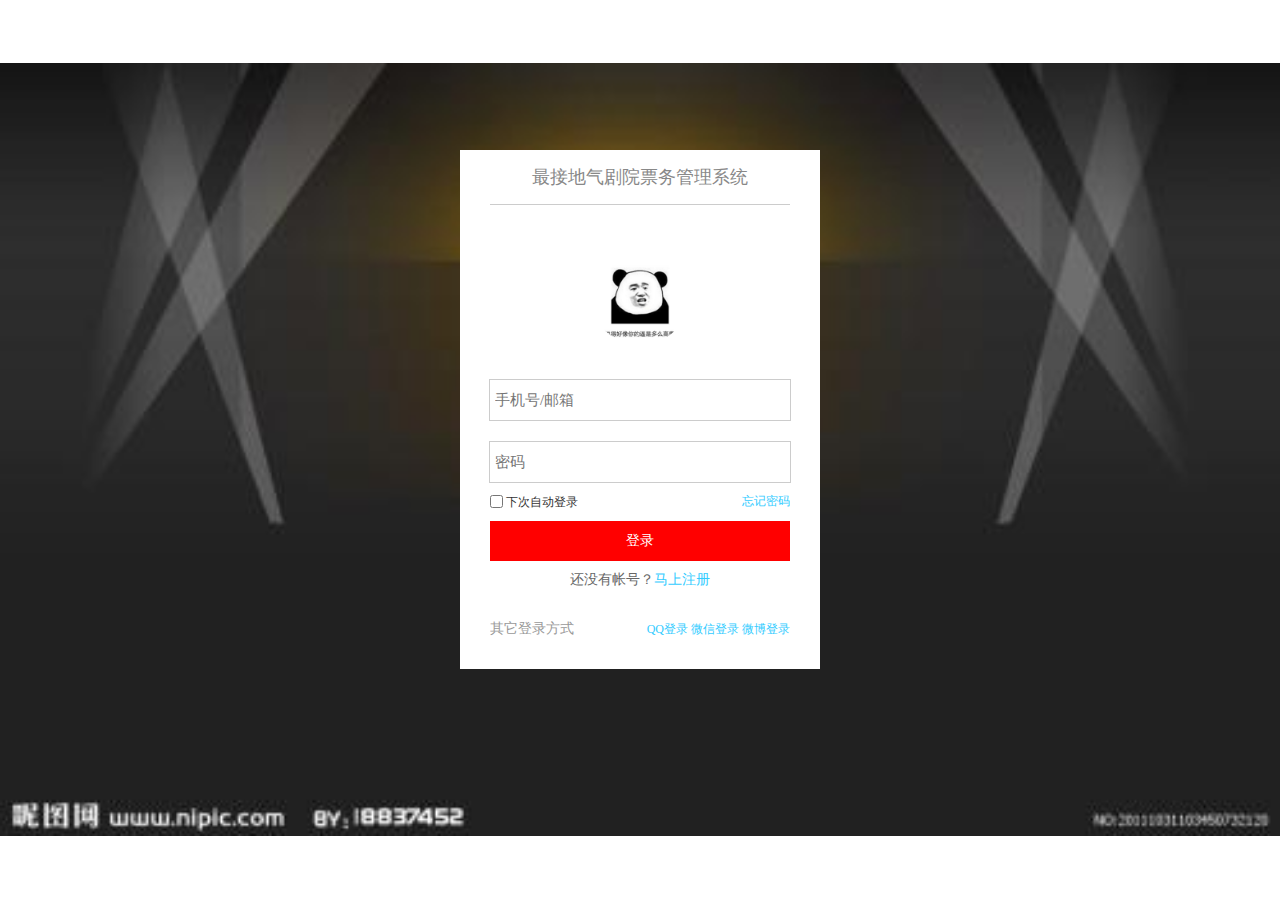
<file: index.html>
<!DOCTYPE html>
<html>
	<head>
		<meta charset="utf-8">
		<title>登录</title>
		<link rel="stylesheet" href="css/reset.css" />
		<link rel="stylesheet" href="css/common.css" />
	</head>
	<body>
		<div class="wrap login_wrap">
			<div class="content">
				
				<div class="logo"></div>
				
				<div class="login_box">	
					
					<div class="login_form">
						<div class="login_title">
							最接地气剧院票务管理系统
						</div>
						<img src="./img/login.jpg" class="loginLogo" text-align: center;>
						</div>
						<form action="" method="post">
							
							<div class="form_text_ipt">
								<input name="username" type="text" placeholder="手机号/邮箱">
							</div>
							<div class="ececk_warning"><span>数据不能为空</span></div>
							<div class="form_text_ipt">
								<input name="password" type="password" placeholder="密码">
							</div>
							<div class="ececk_warning"><span>数据不能为空</span></div>
							<div class="form_check_ipt">
								<div class="left check_left">
									<label><input name="" type="checkbox"> 下次自动登录</label>
								</div>
								<div class="right check_right">
									<a href="#">忘记密码</a>
								</div>
							</div>
							<div class="form_btn">
								<button type="button" onclick="login()">登录</button>
							</div>
							<div class="form_reg_btn">
								<span>还没有帐号？</span><a href="register.html">马上注册</a>
							</div>
						</form>
						<div class="other_login">
							<div class="left other_left">
								<span>其它登录方式</span>
							</div>
							<div class="right other_right">
								<a href="#">QQ登录</a>
								<a href="#">微信登录</a>
								<a href="#">微博登录</a>
							</div>
						</div>
					</div>
				</div>
			</div>
		</div>
		<script type="text/javascript">
			function login () {
				window.location.href = 'house.html'
			}
		</script>
		<script type="text/javascript" src="js/jquery.min.js" ></script>
		<script type="text/javascript" src="js/common.js" ></script>
	</body>
</html>
</file>
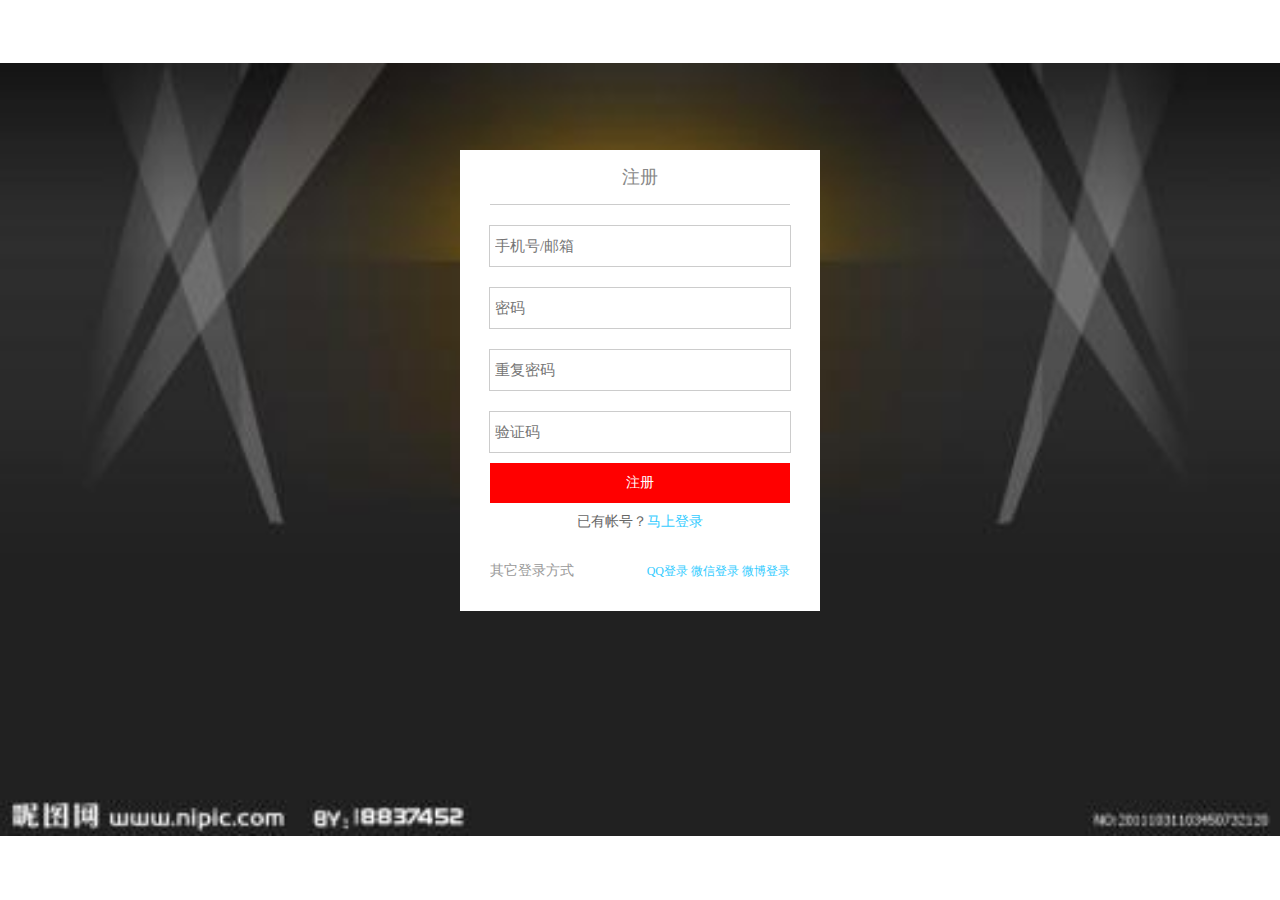
<file: register.html>
<!DOCTYPE html>
<html>
	<head>
		<meta charset="utf-8">
		<title>注册</title>
		<link rel="stylesheet" href="css/reset.css" />
		<link rel="stylesheet" href="css/common.css" />
	</head>
	<body>
		<div class="wrap login_wrap">
			<div class="content">
				
				<div class="logo"></div>
				
				<div class="login_box">	
					
					<div class="login_form">
						<div class="login_title">
							注册
						</div>
						<form action="" method="post">
							
							<div class="form_text_ipt">
								<input name="username" type="text" placeholder="手机号/邮箱">
							</div>
							<div class="ececk_warning"><span>数据不能为空</span></div>
							<div class="form_text_ipt">
								<input name="password" type="password" placeholder="密码">
							</div>
							<div class="ececk_warning"><span>数据不能为空</span></div>
							<div class="form_text_ipt">
								<input name="repassword" type="password" placeholder="重复密码">
							</div>
							<div class="ececk_warning"><span>数据不能为空</span></div>
							<div class="form_text_ipt">
								<input name="code" type="text" placeholder="验证码">
							</div>
							<div class="ececk_warning"><span>数据不能为空</span></div>
							
							<div class="form_btn">
								<button type="button">注册</button>
							</div>
							<div class="form_reg_btn">
								<span>已有帐号？</span><a href="demo.html">马上登录</a>
							</div>
						</form>
						<div class="other_login">
							<div class="left other_left">
								<span>其它登录方式</span>
							</div>
							<div class="right other_right">
								<a href="#">QQ登录</a>
								<a href="#">微信登录</a>
								<a href="#">微博登录</a>
							</div>
						</div>
					</div>
				</div>
			</div>
		</div>
		<script type="text/javascript" src="js/jquery.min.js" ></script>
		<script type="text/javascript" src="js/common.js" ></script>
	</body>
</html>
</file>
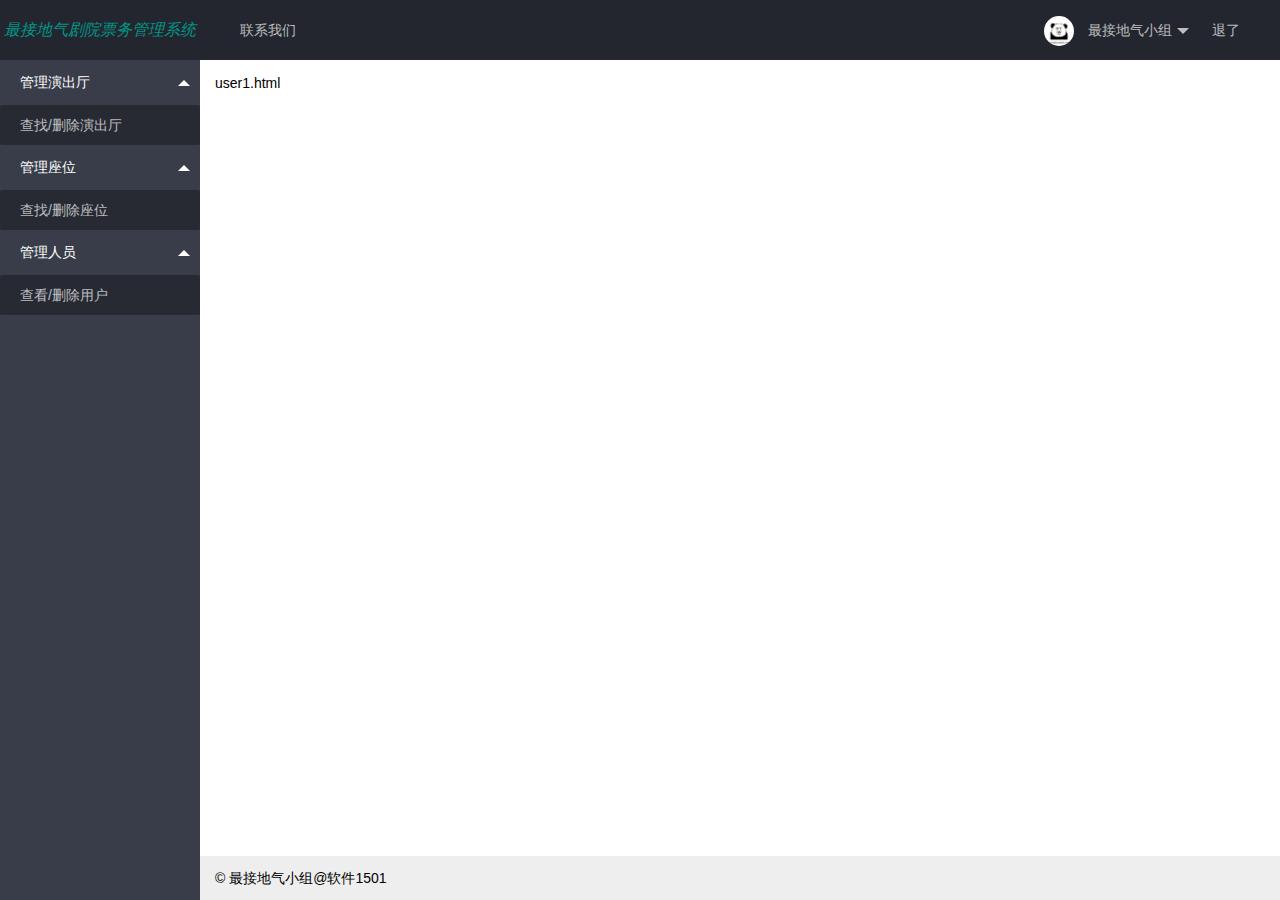
<file: user.html>
<!DOCTYPE html>
<html>
<head>
  <meta charset="utf-8">
  <meta name="viewport" content="width=device-width, initial-scale=1, maximum-scale=1">
  <title>后台布局</title>
  <meta name="renderer" content="webkit">
  <meta http-equiv="X-UA-Compatible" content="IE=edge,chrome=1">
  <link rel="stylesheet" href="./layui/layuicss/layui.css">
</head>
<body class="layui-layout-body">
<div class="layui-layout layui-layout-admin">
  <div class="layui-header">
    <div class="layui-logo"><em>最接地气剧院票务管理系统</em></div>
    <!-- 头部区域（可配合layui已有的水平导航） -->
    <ul class="layui-nav layui-layout-left">
      <li class="layui-nav-item"><a onclick="alert('如有问题，你可以发送邮件至 18829491124@163.com')">联系我们</a></li>
    </ul>
    <ul class="layui-nav layui-layout-right">
      <li class="layui-nav-item">
        <a href="javascript:;">
          <img src="./img/login.jpg" class="layui-nav-img">
          最接地气小组
        </a>
        <dl class="layui-nav-child">
          <dd><a href="">基本资料</a></dd>
        </dl>
      </li>
      <li class="layui-nav-item"><a href="./index.html">退了</a></li>
    </ul>
  </div>
  
  <div class="layui-side layui-bg-black">
    <div class="layui-side-scroll">
      <!-- 左侧导航区域（可配合layui已有的垂直导航） -->
      <ul class="layui-nav layui-nav-tree"  lay-filter="test">
        <li class="layui-nav-item layui-nav-itemed">
          <a class="" href="javascript:;">管理演出厅</a>
          <dl class="layui-nav-child">
            <dd><a href="house.html">查找/删除演出厅</a></dd>
          </dl>
        </li>
        <li class="layui-nav-item layui-nav-itemed">
          <a href="javascript:;">管理座位</a>
          <dl class="layui-nav-child">
            <dd><a href="seat.html">查找/删除座位</a></dd>
          </dl>
        </li>
        <li class="layui-nav-item layui-nav-itemed">
          <a href="javascript:;">管理人员</a>
          <dl class="layui-nav-child">
            <dd><a href="user.html">查看/删除用户</a></dd>
          </dl>
        </li>
      </ul>
    </div>
  </div>
  
  <div class="layui-body">
    <!-- 内容主体区域 -->
    <div style="padding: 15px;">user1.html</div>
  </div>
  
  <div class="layui-footer">
    <!-- 底部固定区域 -->
    © 最接地气小组@软件1501
  </div>
</div>
<script src="./layui/layui.js"></script>
<script>
//JavaScript代码区域
layui.use('element', function(){
  var element = layui.element;
  
});
</script>
</body>
</html>
</file>
<file: css/common.css>
header{
	width: 100%;
	height: 50px;
	background: #1e1b29;
	border-bottom: solid 4px red;
}
.member_wrap{
	
}
.header_item{
	overflow: hidden;
}
.user_menu{
	width: 100%;
	height: 170px;
	padding: 20px 0;
	background:url(../img/banner_bg.jpg) no-repeat;
}
.header_item{
	
	width: 980px;
	margin: 0 auto;
}
.menu_head{
	width: 100px;
	height: 100px;
	border-radius: 100px;
	border: solid 3px #fff;
	overflow: hidden;
}
.menu_head img{
	width: 100%;
	height: 100%;
}
.menu_info{
	width:840px;
	margin-left: 20px;	
}
.info_name{
	font-size: 18px;
	line-height: 40px;
	font-weight: bold;
	color: #fff;
}
.info_name_box{
	margin-top: 10px;
}
.level{
	font-size: 14px;
	color: #f60;
	font-weight: bold;
}
.info_desc{
	margin-top: 10px;
	font-size: 14px;
	color: #FFF;
}
.banner_menu{
	width: 980px;
	height: 50px;
	margin: 20px auto;
	background: #fff;
}


.nav_box{
	margin-top: 50px;
}
.nav_box ul {
	overflow: hidden;
}
.nav_box ul li{
	display: block;
	padding: 0 20px;
}
.nav_box ul li a{
	color: #fff;
	font-size: 16px;
}
.nav_box ul li a:hover{
	color: red;
}





.login_wrap{
	background: url(../img/logo_bg.jpg) no-repeat center;
	background-size: 100%;
	text-align: center;
}
.logo{
	width: 500px;
	height: 150px;
	margin: 0px auto;
}
.login_box{
	width: 360px;
	background: #FFFFFF;
	margin: 0px auto;
}
.login_title{
	font-size: 18px;
	text-align: center;
	color: #888888;
	padding: 15px 0;
	width: 300px;
	margin: 0 auto;
	border-bottom: solid 1px #CCCCCC;
}
.form_text_ipt{
	width: 300px;
	height: 40px;
	border: solid 1px #CCCCCC;
	margin: 20px auto 0 auto;
	background: #FFFFFF;
}
.form_check_ipt{
	width: 300px;
	margin:  10px auto;
	overflow: hidden;
}
.form_text_ipt input{
	width: 290px;
	height: 30px;
	margin: 5px;
	border: none;
	font-family: "微软雅黑";
	font-size: 15px;
	color: #666;
}
.check_left label{
	cursor: pointer;
}
.check_left label input{
	position: relative;
	top: 2px;
}
.form_btn{
	width: 300px;
	height: 40px;
	margin:  10px auto;
}
.form_btn button{
	width: 100%;
	height: 100%;
	border: none;
	color: #FFFFFF;
	font-size: 14px;
	background: red;
	cursor: pointer;
}
.form_reg_btn{
	width: 300px;
	margin: 0 auto;
	font-size: 14px;
	color: #666;
}
.other_login{
	overflow: hidden;
	width: 300px;
	height: 80px;
	line-height: 80px;
	margin: 0px auto;
}
.other_left{
	font-size: 14px;
	color: #999;
}
.loginLogo {
		height: 100px;
		width: 100px;
		margin: 40px 0 10px 0;
		padding: 0;
		border-radius: 100px;
	}
</file>
<file: layui/layuicss/layui.css>
/** layui-v2.1.2 MIT License By http://www.layui.com */
 .layui-btn,.layui-inline,img{vertical-align:middle}.layui-btn,.layui-disabled,.layui-icon,.layui-unselect{-webkit-user-select:none;-ms-user-select:none;-moz-user-select:none}blockquote,body,button,dd,div,dl,dt,form,h1,h2,h3,h4,h5,h6,input,li,ol,p,pre,td,textarea,th,ul{margin:0;padding:0;-webkit-tap-highlight-color:rgba(0,0,0,0)}a:active,a:hover{outline:0}img{display:inline-block;border:none}li{list-style:none}table{border-collapse:collapse;border-spacing:0}h1,h2,h3{font-size:14px;font-weight:400}h4,h5,h6{font-size:100%;font-weight:400}button,input,optgroup,option,select,textarea{font-family:inherit;font-size:inherit;font-style:inherit;font-weight:inherit;outline:0}pre{white-space:pre-wrap;white-space:-moz-pre-wrap;white-space:-pre-wrap;white-space:-o-pre-wrap;word-wrap:break-word}@font-face{font-family:layui-icon;src:url(../font/iconfont.eot?v=2);src:url(../font/iconfont.eot?v=2#iefix) format('embedded-opentype'),url(../font/iconfont.svg?v=2#iconfont) format('svg'),url(../font/iconfont.woff?v=2) format('woff'),url(../font/iconfont.ttf?v=2) format('truetype')}.layui-icon{font-family:layui-icon!important;font-size:16px;font-style:normal;-webkit-font-smoothing:antialiased;-moz-osx-font-smoothing:grayscale}body{line-height:24px;font:14px Helvetica Neue,Helvetica,PingFang SC,\5FAE\8F6F\96C5\9ED1,Tahoma,Arial,sans-serif}hr{height:1px;margin:10px 0;border:0;background-color:#e2e2e2;clear:both}a{color:#333;text-decoration:none}a:hover{color:#777}a cite{font-style:normal;*cursor:pointer}.layui-border-box,.layui-border-box *{box-sizing:border-box}.layui-box,.layui-box *{box-sizing:content-box}.layui-clear{clear:both;*zoom:1}.layui-clear:after{content:'\20';clear:both;*zoom:1;display:block;height:0}.layui-inline{position:relative;display:inline-block;*display:inline;*zoom:1}.layui-edge{position:absolute;width:0;height:0;border-style:dashed;border-color:transparent;overflow:hidden}.layui-elip{text-overflow:ellipsis;overflow:hidden;white-space:nowrap}.layui-disabled,.layui-disabled:hover{color:#d2d2d2!important;cursor:not-allowed!important}.layui-circle{border-radius:100%}.layui-show{display:block!important}.layui-hide{display:none!important}.layui-main{position:relative;width:1140px;margin:0 auto}.layui-header{position:relative;z-index:1000;height:60px}.layui-header a:hover{transition:all .5s;-webkit-transition:all .5s}.layui-side{position:fixed;top:0;bottom:0;z-index:999;width:200px;overflow-x:hidden}.layui-side-scroll{width:220px;height:100%;overflow-x:hidden}.layui-body{position:absolute;left:200px;right:0;top:0;bottom:0;z-index:998;width:auto;overflow:hidden;overflow-y:auto;box-sizing:border-box}.layui-layout-admin .layui-header{background-color:#23262E}.layui-layout-admin .layui-side{top:60px;width:200px;overflow-x:hidden}.layui-layout-admin .layui-body{top:60px;bottom:44px}.layui-layout-admin .layui-main{width:auto;margin:0 15px}.layui-layout-admin .layui-footer{position:fixed;left:200px;right:0;bottom:0;height:44px;line-height:44px;padding:0 15px;background-color:#eee}.layui-layout-admin .layui-logo{position:absolute;left:0;top:0;width:200px;height:100%;line-height:60px;text-align:center;color:#009688;font-size:16px}.layui-layout-admin .layui-header .layui-nav{background:0 0}.layui-layout-left{position:absolute!important;left:200px;top:0}.layui-layout-right{position:absolute!important;right:0;top:0}.layui-container{position:relative;margin:0 auto;padding:0 15px;box-sizing:border-box}.layui-fluid{position:relative;margin:0 auto;padding:0 15px}.layui-row:after,.layui-row:before{content:'';display:block;clear:both}.layui-col-lg1,.layui-col-lg10,.layui-col-lg11,.layui-col-lg12,.layui-col-lg2,.layui-col-lg3,.layui-col-lg4,.layui-col-lg5,.layui-col-lg6,.layui-col-lg7,.layui-col-lg8,.layui-col-lg9,.layui-col-md1,.layui-col-md10,.layui-col-md11,.layui-col-md12,.layui-col-md2,.layui-col-md3,.layui-col-md4,.layui-col-md5,.layui-col-md6,.layui-col-md7,.layui-col-md8,.layui-col-md9,.layui-col-sm1,.layui-col-sm10,.layui-col-sm11,.layui-col-sm12,.layui-col-sm2,.layui-col-sm3,.layui-col-sm4,.layui-col-sm5,.layui-col-sm6,.layui-col-sm7,.layui-col-sm8,.layui-col-sm9,.layui-col-xs1,.layui-col-xs10,.layui-col-xs11,.layui-col-xs12,.layui-col-xs2,.layui-col-xs3,.layui-col-xs4,.layui-col-xs5,.layui-col-xs6,.layui-col-xs7,.layui-col-xs8,.layui-col-xs9{position:relative;display:block;box-sizing:border-box}.layui-col-xs1,.layui-col-xs10,.layui-col-xs11,.layui-col-xs12,.layui-col-xs2,.layui-col-xs3,.layui-col-xs4,.layui-col-xs5,.layui-col-xs6,.layui-col-xs7,.layui-col-xs8,.layui-col-xs9{float:left}.layui-col-xs1{width:8.33333333%}.layui-col-xs2{width:16.66666667%}.layui-col-xs3{width:25%}.layui-col-xs4{width:33.33333333%}.layui-col-xs5{width:41.66666667%}.layui-col-xs6{width:50%}.layui-col-xs7{width:58.33333333%}.layui-col-xs8{width:66.66666667%}.layui-col-xs9{width:75%}.layui-col-xs10{width:83.33333333%}.layui-col-xs11{width:91.66666667%}.layui-col-xs12{width:100%}.layui-col-xs-offset1{margin-left:8.33333333%}.layui-col-xs-offset2{margin-left:16.66666667%}.layui-col-xs-offset3{margin-left:25%}.layui-col-xs-offset4{margin-left:33.33333333%}.layui-col-xs-offset5{margin-left:41.66666667%}.layui-col-xs-offset6{margin-left:50%}.layui-col-xs-offset7{margin-left:58.33333333%}.layui-col-xs-offset8{margin-left:66.66666667%}.layui-col-xs-offset9{margin-left:75%}.layui-col-xs-offset10{margin-left:83.33333333%}.layui-col-xs-offset11{margin-left:91.66666667%}.layui-col-xs-offset12{margin-left:100%}@media screen and (max-width:768px){.layui-hide-xs{display:none!important}.layui-show-xs-block{display:block!important}.layui-show-xs-inline{display:inline!important}.layui-show-xs-inline-block{display:inline-block!important}}@media screen and (min-width:768px){.layui-container{width:750px}.layui-hide-sm{display:none!important}.layui-show-sm-block{display:block!important}.layui-show-sm-inline{display:inline!important}.layui-show-sm-inline-block{display:inline-block!important}.layui-col-sm1,.layui-col-sm10,.layui-col-sm11,.layui-col-sm12,.layui-col-sm2,.layui-col-sm3,.layui-col-sm4,.layui-col-sm5,.layui-col-sm6,.layui-col-sm7,.layui-col-sm8,.layui-col-sm9{float:left}.layui-col-sm1{width:8.33333333%}.layui-col-sm2{width:16.66666667%}.layui-col-sm3{width:25%}.layui-col-sm4{width:33.33333333%}.layui-col-sm5{width:41.66666667%}.layui-col-sm6{width:50%}.layui-col-sm7{width:58.33333333%}.layui-col-sm8{width:66.66666667%}.layui-col-sm9{width:75%}.layui-col-sm10{width:83.33333333%}.layui-col-sm11{width:91.66666667%}.layui-col-sm12{width:100%}.layui-col-sm-offset1{margin-left:8.33333333%}.layui-col-sm-offset2{margin-left:16.66666667%}.layui-col-sm-offset3{margin-left:25%}.layui-col-sm-offset4{margin-left:33.33333333%}.layui-col-sm-offset5{margin-left:41.66666667%}.layui-col-sm-offset6{margin-left:50%}.layui-col-sm-offset7{margin-left:58.33333333%}.layui-col-sm-offset8{margin-left:66.66666667%}.layui-col-sm-offset9{margin-left:75%}.layui-col-sm-offset10{margin-left:83.33333333%}.layui-col-sm-offset11{margin-left:91.66666667%}.layui-col-sm-offset12{margin-left:100%}}@media screen and (min-width:992px){.layui-container{width:970px}.layui-hide-md{display:none!important}.layui-show-md-block{display:block!important}.layui-show-md-inline{display:inline!important}.layui-show-md-inline-block{display:inline-block!important}.layui-col-md1,.layui-col-md10,.layui-col-md11,.layui-col-md12,.layui-col-md2,.layui-col-md3,.layui-col-md4,.layui-col-md5,.layui-col-md6,.layui-col-md7,.layui-col-md8,.layui-col-md9{float:left}.layui-col-md1{width:8.33333333%}.layui-col-md2{width:16.66666667%}.layui-col-md3{width:25%}.layui-col-md4{width:33.33333333%}.layui-col-md5{width:41.66666667%}.layui-col-md6{width:50%}.layui-col-md7{width:58.33333333%}.layui-col-md8{width:66.66666667%}.layui-col-md9{width:75%}.layui-col-md10{width:83.33333333%}.layui-col-md11{width:91.66666667%}.layui-col-md12{width:100%}.layui-col-md-offset1{margin-left:8.33333333%}.layui-col-md-offset2{margin-left:16.66666667%}.layui-col-md-offset3{margin-left:25%}.layui-col-md-offset4{margin-left:33.33333333%}.layui-col-md-offset5{margin-left:41.66666667%}.layui-col-md-offset6{margin-left:50%}.layui-col-md-offset7{margin-left:58.33333333%}.layui-col-md-offset8{margin-left:66.66666667%}.layui-col-md-offset9{margin-left:75%}.layui-col-md-offset10{margin-left:83.33333333%}.layui-col-md-offset11{margin-left:91.66666667%}.layui-col-md-offset12{margin-left:100%}}@media screen and (min-width:1200px){.layui-container{width:1170px}.layui-hide-lg{display:none!important}.layui-show-lg-block{display:block!important}.layui-show-lg-inline{display:inline!important}.layui-show-lg-inline-block{display:inline-block!important}.layui-col-lg1,.layui-col-lg10,.layui-col-lg11,.layui-col-lg12,.layui-col-lg2,.layui-col-lg3,.layui-col-lg4,.layui-col-lg5,.layui-col-lg6,.layui-col-lg7,.layui-col-lg8,.layui-col-lg9{float:left}.layui-col-lg1{width:8.33333333%}.layui-col-lg2{width:16.66666667%}.layui-col-lg3{width:25%}.layui-col-lg4{width:33.33333333%}.layui-col-lg5{width:41.66666667%}.layui-col-lg6{width:50%}.layui-col-lg7{width:58.33333333%}.layui-col-lg8{width:66.66666667%}.layui-col-lg9{width:75%}.layui-col-lg10{width:83.33333333%}.layui-col-lg11{width:91.66666667%}.layui-col-lg12{width:100%}.layui-col-lg-offset1{margin-left:8.33333333%}.layui-col-lg-offset2{margin-left:16.66666667%}.layui-col-lg-offset3{margin-left:25%}.layui-col-lg-offset4{margin-left:33.33333333%}.layui-col-lg-offset5{margin-left:41.66666667%}.layui-col-lg-offset6{margin-left:50%}.layui-col-lg-offset7{margin-left:58.33333333%}.layui-col-lg-offset8{margin-left:66.66666667%}.layui-col-lg-offset9{margin-left:75%}.layui-col-lg-offset10{margin-left:83.33333333%}.layui-col-lg-offset11{margin-left:91.66666667%}.layui-col-lg-offset12{margin-left:100%}}.layui-col-space1{margin:-.5px}.layui-col-space1>*{padding:.5px}.layui-col-space3{margin:-1.5px}.layui-col-space3>*{padding:1.5px}.layui-col-space5{margin:-2.5px}.layui-col-space5>*{padding:2.5px}.layui-col-space8{margin:-3.5px}.layui-col-space8>*{padding:3.5px}.layui-col-space10{margin:-5px}.layui-col-space10>*{padding:5px}.layui-col-space12{margin:-6px}.layui-col-space12>*{padding:6px}.layui-col-space15{margin:-7.5px}.layui-col-space15>*{padding:7.5px}.layui-col-space18{margin:-9px}.layui-col-space18>*{padding:9px}.layui-col-space20{margin:-10px}.layui-col-space20>*{padding:10px}.layui-col-space22{margin:-11px}.layui-col-space22>*{padding:11px}.layui-col-space25{margin:-12.5px}.layui-col-space25>*{padding:12.5px}.layui-col-space30{margin:-15px}.layui-col-space30>*{padding:15px}.layui-btn,.layui-input,.layui-select,.layui-textarea,.layui-upload-button{outline:0;-webkit-transition:border-color .3s cubic-bezier(.65,.05,.35,.5);transition:border-color .3s cubic-bezier(.65,.05,.35,.5);box-sizing:border-box}.layui-elem-quote{margin-bottom:10px;padding:15px;line-height:22px;border-left:5px solid #009688;border-radius:0 2px 2px 0;background-color:#f2f2f2}.layui-quote-nm{border-color:#e2e2e2;border-style:solid;border-width:1px 1px 1px 5px;background:0 0}.layui-elem-field{margin-bottom:10px;padding:0;border:1px solid #e2e2e2}.layui-elem-field legend{margin-left:20px;padding:0 10px;font-size:20px;font-weight:300}.layui-field-title{margin:10px 0 20px;border:none;border-top:1px solid #e2e2e2}.layui-field-box{padding:10px 15px}.layui-field-title .layui-field-box{padding:10px 0}.layui-progress{position:relative;height:6px;border-radius:20px;background-color:#e2e2e2}.layui-progress-bar{position:absolute;width:0;max-width:100%;height:6px;border-radius:20px;text-align:right;background-color:#5FB878;transition:all .3s;-webkit-transition:all .3s}.layui-progress-big,.layui-progress-big .layui-progress-bar{height:18px;line-height:18px}.layui-progress-text{position:relative;top:-18px;line-height:18px;font-size:12px;color:#666}.layui-progress-big .layui-progress-text{position:static;padding:0 10px;color:#fff}.layui-collapse{border:1px solid #e2e2e2;border-radius:2px}.layui-colla-item{border-top:1px solid #e2e2e2}.layui-colla-item:first-child{border-top:none}.layui-colla-title{position:relative;height:42px;line-height:42px;padding:0 15px 0 35px;color:#333;background-color:#f2f2f2;cursor:pointer}.layui-colla-content{display:none;padding:10px 15px;line-height:22px;border-top:1px solid #e2e2e2;color:#666}.layui-bg-black,.layui-bg-blue,.layui-bg-cyan,.layui-bg-green,.layui-bg-orange,.layui-bg-red{color:#fff!important}.layui-colla-icon{position:absolute;left:15px;top:0;font-size:14px}.layui-bg-red{background-color:#FF5722!important}.layui-bg-orange{background-color:#FFB800!important}.layui-bg-green{background-color:#009688!important}.layui-bg-cyan{background-color:#2F4056!important}.layui-bg-blue{background-color:#1E9FFF!important}.layui-bg-black{background-color:#393D49!important}.layui-bg-gray{background-color:#eee!important;color:#666!important}.layui-text{line-height:22px;font-size:14px;color:#666}.layui-text h1,.layui-text h2,.layui-text h3{font-weight:500;color:#333}.layui-text h1{font-size:30px}.layui-text h2{font-size:24px}.layui-text h3{font-size:18px}.layui-text a{color:#01AAED}.layui-text a:hover{text-decoration:underline}.layui-text ul{padding:5px 0 5px 15px}.layui-text ul li{margin-top:5px;list-style-type:disc}.layui-text em,.layui-word-aux{color:#999!important;padding:0 5px!important}.layui-btn{display:inline-block;height:38px;line-height:38px;padding:0 18px;background-color:#009688;color:#fff;white-space:nowrap;text-align:center;font-size:14px;border:none;border-radius:2px;cursor:pointer;opacity:.9;filter:alpha(opacity=90)}.layui-btn:hover{opacity:.8;filter:alpha(opacity=80);color:#fff}.layui-btn:active{opacity:1;filter:alpha(opacity=100)}.layui-btn+.layui-btn{margin-left:10px}.layui-btn-radius{border-radius:100px}.layui-btn .layui-icon{margin-right:3px;font-size:18px;vertical-align:bottom;vertical-align:middle\9}.layui-btn-primary{border:1px solid #C9C9C9;background-color:#fff;color:#555}.layui-btn-primary:hover{border-color:#009688;color:#333}.layui-btn-normal{background-color:#1E9FFF}.layui-btn-warm{background-color:#FFB800}.layui-btn-danger{background-color:#FF5722}.layui-btn-disabled,.layui-btn-disabled:active,.layui-btn-disabled:hover{border:1px solid #e6e6e6;background-color:#FBFBFB;color:#C9C9C9;cursor:not-allowed;opacity:1}.layui-btn-big{height:44px;line-height:44px;padding:0 25px;font-size:16px}.layui-btn-small{height:30px;line-height:30px;padding:0 10px;font-size:12px}.layui-btn-small i{font-size:16px!important}.layui-btn-mini{height:22px;line-height:22px;padding:0 5px;font-size:12px}.layui-btn-mini i{font-size:14px!important}.layui-btn-group{display:inline-block;vertical-align:middle;font-size:0}.layui-btn-group .layui-btn{margin-left:0!important;margin-right:0!important;border-left:1px solid rgba(255,255,255,.5);border-radius:0}.layui-btn-group .layui-btn-primary{border-left:none}.layui-btn-group .layui-btn-primary:hover{border-color:#C9C9C9;color:#009688}.layui-btn-group .layui-btn:first-child{border-left:none;border-radius:2px 0 0 2px}.layui-btn-group .layui-btn-primary:first-child{border-left:1px solid #c9c9c9}.layui-btn-group .layui-btn:last-child{border-radius:0 2px 2px 0}.layui-btn-group .layui-btn+.layui-btn{margin-left:0}.layui-btn-group+.layui-btn-group{margin-left:10px}.layui-input,.layui-select,.layui-textarea{height:38px;line-height:36px\9;border:1px solid #e6e6e6;background-color:#fff;border-radius:2px}.layui-form-label,.layui-form-mid,.layui-textarea{line-height:20px;position:relative}.layui-input,.layui-textarea{display:block;width:100%;padding-left:10px}.layui-input:hover,.layui-textarea:hover{border-color:#D2D2D2!important}.layui-input:focus,.layui-textarea:focus{border-color:#C9C9C9!important}.layui-textarea{min-height:100px;height:auto;padding:6px 10px;resize:vertical}.layui-select{padding:0 10px}.layui-form input[type=checkbox],.layui-form input[type=radio],.layui-form select{display:none}.layui-form-item{margin-bottom:15px;clear:both;*zoom:1}.layui-form-item:after{content:'\20';clear:both;*zoom:1;display:block;height:0}.layui-form-label{float:left;display:block;padding:9px 15px;width:80px;font-weight:400;text-align:right}.layui-form-item .layui-inline{margin-bottom:5px;margin-right:10px}.layui-input-block,.layui-input-inline{position:relative}.layui-input-block{margin-left:110px;min-height:36px}.layui-input-inline{display:inline-block;vertical-align:middle}.layui-form-item .layui-input-inline{float:left;width:190px;margin-right:10px}.layui-form-text .layui-input-inline{width:auto}.layui-form-mid{float:left;display:block;padding:8px 0!important;margin-right:10px}.layui-form-danger+.layui-form-select .layui-input,.layui-form-danger:focus{border:1px solid #FF5722!important}.layui-form-select{position:relative}.layui-form-select .layui-input{padding-right:30px;cursor:pointer}.layui-form-select .layui-edge{position:absolute;right:10px;top:50%;margin-top:-3px;cursor:pointer;border-width:6px;border-top-color:#c2c2c2;border-top-style:solid;transition:all .3s;-webkit-transition:all .3s}.layui-form-select dl{display:none;position:absolute;left:0;top:42px;padding:5px 0;z-index:999;min-width:100%;border:1px solid #d2d2d2;max-height:300px;overflow-y:auto;background-color:#fff;border-radius:2px;box-shadow:0 2px 4px rgba(0,0,0,.12);box-sizing:border-box}.layui-form-select dl dd,.layui-form-select dl dt{padding:0 10px;line-height:36px;white-space:nowrap;overflow:hidden;text-overflow:ellipsis}.layui-form-select dl dt{font-size:12px;color:#999}.layui-form-select dl dd{cursor:pointer}.layui-form-select dl dd:hover{background-color:#f2f2f2}.layui-form-select .layui-select-group dd{padding-left:20px}.layui-form-select dl dd.layui-select-tips{padding-left:10px!important;color:#999}.layui-form-select dl dd.layui-this{background-color:#5FB878;color:#fff}.layui-form-checkbox,.layui-form-select dl dd.layui-disabled{background-color:#fff}.layui-form-selected dl{display:block}.layui-form-checkbox,.layui-form-checkbox *,.layui-form-radio,.layui-form-radio *,.layui-form-switch{display:inline-block;vertical-align:middle}.layui-form-selected .layui-edge{margin-top:-9px;-webkit-transform:rotate(180deg);transform:rotate(180deg);margin-top:-3px\9}:root .layui-form-selected .layui-edge{margin-top:-9px\0/IE9}.layui-form-selectup dl{top:auto;bottom:42px}.layui-select-none{margin:5px 0;text-align:center;color:#999}.layui-select-disabled .layui-disabled{border-color:#eee!important}.layui-select-disabled .layui-edge{border-top-color:#d2d2d2}.layui-form-checkbox{position:relative;height:30px;line-height:28px;margin-right:10px;padding-right:30px;border:1px solid #d2d2d2;cursor:pointer;font-size:0;border-radius:2px;-webkit-transition:.1s linear;transition:.1s linear;box-sizing:border-box}.layui-form-checkbox:hover{border:1px solid #c2c2c2}.layui-form-checkbox span{padding:0 10px;height:100%;font-size:14px;background-color:#d2d2d2;color:#fff;overflow:hidden;white-space:nowrap;text-overflow:ellipsis}.layui-form-checkbox:hover span{background-color:#c2c2c2}.layui-form-checkbox i{position:absolute;right:0;width:30px;color:#fff;font-size:20px;text-align:center}.layui-form-checkbox:hover i{color:#c2c2c2}.layui-form-checked,.layui-form-checked:hover{border-color:#5FB878}.layui-form-checked span,.layui-form-checked:hover span{background-color:#5FB878}.layui-form-checked i,.layui-form-checked:hover i{color:#5FB878}.layui-form-item .layui-form-checkbox{margin-top:4px}.layui-form-checkbox[lay-skin=primary]{height:auto!important;line-height:normal!important;border:none!important;margin-right:0;padding-right:0;background:0 0}.layui-form-checkbox[lay-skin=primary] span{float:right;padding-right:15px;line-height:18px;background:0 0;color:#666}.layui-form-checkbox[lay-skin=primary] i{position:relative;top:0;width:16px;height:16px;line-height:16px;border:1px solid #d2d2d2;font-size:12px;border-radius:2px;background-color:#fff;-webkit-transition:.1s linear;transition:.1s linear}.layui-form-checkbox[lay-skin=primary]:hover i{border-color:#5FB878;color:#fff}.layui-form-checked[lay-skin=primary] i{border-color:#5FB878;background-color:#5FB878;color:#fff}.layui-checkbox-disbaled[lay-skin=primary] span{background:0 0!important}.layui-checkbox-disbaled[lay-skin=primary]:hover i{border-color:#d2d2d2}.layui-form-item .layui-form-checkbox[lay-skin=primary]{margin-top:10px}.layui-form-switch{position:relative;height:22px;line-height:22px;width:42px;padding:0 5px;margin-top:8px;border:1px solid #d2d2d2;border-radius:20px;cursor:pointer;background-color:#fff;-webkit-transition:.1s linear;transition:.1s linear}.layui-form-switch i{position:absolute;left:5px;top:3px;width:16px;height:16px;border-radius:20px;background-color:#d2d2d2;-webkit-transition:.1s linear;transition:.1s linear}.layui-form-switch em{position:absolute;right:5px;top:0;width:25px;padding:0!important;text-align:center!important;color:#999!important;font-style:normal!important;font-size:12px}.layui-form-onswitch{border-color:#5FB878;background-color:#5FB878}.layui-form-onswitch i{left:32px;background-color:#fff}.layui-form-onswitch em{left:5px;right:auto;color:#fff!important}.layui-checkbox-disbaled{border-color:#e2e2e2!important}.layui-checkbox-disbaled span{background-color:#e2e2e2!important}.layui-checkbox-disbaled:hover i{color:#fff!important}.layui-form-radio{line-height:28px;margin:6px 10px 0 0;padding-right:10px;cursor:pointer;font-size:0}.layui-form-radio i{margin-right:8px;font-size:22px;color:#c2c2c2}.layui-form-radio span{font-size:14px}.layui-form-radio i:hover,.layui-form-radioed i{color:#5FB878}.layui-radio-disbaled i{color:#e2e2e2!important}.layui-form-pane .layui-form-label{width:110px;padding:8px 15px;height:38px;line-height:20px;border:1px solid #e6e6e6;border-radius:2px 0 0 2px;text-align:center;background-color:#FBFBFB;overflow:hidden;white-space:nowrap;text-overflow:ellipsis;box-sizing:border-box}.layui-form-pane .layui-input-inline{margin-left:-1px}.layui-form-pane .layui-input-block{margin-left:110px;left:-1px}.layui-form-pane .layui-input{border-radius:0 2px 2px 0}.layui-form-pane .layui-form-text .layui-form-label{float:none;width:100%;border-right:1px solid #e6e6e6;border-radius:2px;box-sizing:border-box;text-align:left}.layui-form-pane .layui-form-text .layui-input-inline{display:block;margin:0;top:-1px;clear:both}.layui-form-pane .layui-form-text .layui-input-block{margin:0;left:0;top:-1px}.layui-form-pane .layui-form-text .layui-textarea{min-height:100px;border-radius:0 0 2px 2px}.layui-form-pane .layui-form-checkbox{margin:4px 0 4px 10px}.layui-form-pane .layui-form-radio,.layui-form-pane .layui-form-switch{margin-top:6px;margin-left:10px}.layui-form-pane .layui-form-item[pane]{position:relative;border:1px solid #e6e6e6}.layui-form-pane .layui-form-item[pane] .layui-form-label{position:absolute;left:0;top:0;height:100%;border-width:0 1px 0 0}.layui-form-pane .layui-form-item[pane] .layui-input-inline{margin-left:110px}@media screen and (max-width:450px){.layui-form-item .layui-form-label{text-overflow:ellipsis;overflow:hidden;white-space:nowrap}.layui-form-item .layui-inline{display:block;margin-right:0;margin-bottom:20px;clear:both}.layui-form-item .layui-inline:after{content:'\20';clear:both;display:block;height:0}.layui-form-item .layui-input-inline{display:block;float:none;left:-3px;width:auto;margin:0 0 10px 112px}.layui-form-item .layui-input-inline+.layui-form-mid{margin-left:110px;top:-5px;padding:0}.layui-form-item .layui-form-checkbox{margin-right:5px;margin-bottom:5px}}.layui-layedit{border:1px solid #d2d2d2;border-radius:2px}.layui-layedit-tool{padding:3px 5px;border-bottom:1px solid #e2e2e2;font-size:0}.layedit-tool-fixed{position:fixed;top:0;border-top:1px solid #e2e2e2}.layui-layedit-tool .layedit-tool-mid,.layui-layedit-tool .layui-icon{display:inline-block;vertical-align:middle;text-align:center;font-size:14px}.layui-layedit-tool .layui-icon{position:relative;width:32px;height:30px;line-height:30px;margin:3px 5px;color:#777;cursor:pointer;border-radius:2px}.layui-layedit-tool .layui-icon:hover{color:#393D49}.layui-layedit-tool .layui-icon:active{color:#000}.layui-layedit-tool .layedit-tool-active{background-color:#e2e2e2;color:#000}.layui-layedit-tool .layui-disabled,.layui-layedit-tool .layui-disabled:hover{color:#d2d2d2;cursor:not-allowed}.layui-layedit-tool .layedit-tool-mid{width:1px;height:18px;margin:0 10px;background-color:#d2d2d2}.layedit-tool-html{width:50px!important;font-size:30px!important}.layedit-tool-b,.layedit-tool-code,.layedit-tool-help{font-size:16px!important}.layedit-tool-d,.layedit-tool-face,.layedit-tool-image,.layedit-tool-unlink{font-size:18px!important}.layedit-tool-image input{position:absolute;font-size:0;left:0;top:0;width:100%;height:100%;opacity:.01;filter:Alpha(opacity=1);cursor:pointer}.layui-layedit-iframe iframe{display:block;width:100%}#LAY_layedit_code{overflow:hidden}.layui-laypage{display:inline-block;*display:inline;*zoom:1;vertical-align:middle;margin:10px 0;font-size:0}.layui-laypage>a:first-child,.layui-laypage>a:first-child em{border-radius:2px 0 0 2px}.layui-laypage>a:last-child,.layui-laypage>a:last-child em{border-radius:0 2px 2px 0}.layui-laypage>:first-child{margin-left:0!important}.layui-laypage>:last-child{margin-right:0!important}.layui-laypage a,.layui-laypage button,.layui-laypage input,.layui-laypage select,.layui-laypage span{border:1px solid #e2e2e2}.layui-laypage a,.layui-laypage span{display:inline-block;*display:inline;*zoom:1;vertical-align:middle;padding:0 15px;height:28px;line-height:28px;margin:0 -1px 5px 0;background-color:#fff;color:#333;font-size:12px}.layui-laypage a:hover{color:#009688}.layui-laypage em{font-style:normal}.layui-laypage .layui-laypage-spr{color:#999;font-weight:700}.layui-laypage a{text-decoration:none}.layui-laypage .layui-laypage-curr{position:relative}.layui-laypage .layui-laypage-curr em{position:relative;color:#fff}.layui-laypage .layui-laypage-curr .layui-laypage-em{position:absolute;left:-1px;top:-1px;padding:1px;width:100%;height:100%;background-color:#009688}.layui-laypage-em{border-radius:2px}.layui-laypage-next em,.layui-laypage-prev em{font-family:Sim sun;font-size:16px}.layui-laypage .layui-laypage-count,.layui-laypage .layui-laypage-limits,.layui-laypage .layui-laypage-skip{margin-left:10px;margin-right:10px;padding:0;border:none}.layui-laypage .layui-laypage-limits{vertical-align:top}.layui-laypage select{height:22px;padding:3px;border-radius:2px;cursor:pointer}.layui-laypage .layui-laypage-skip{height:30px;line-height:30px;color:#999}.layui-laypage button,.layui-laypage input{height:30px;line-height:30px;border:1px solid #e2e2e2;border-radius:2px;vertical-align:top;background-color:#fff;box-sizing:border-box}.layui-laypage input{display:inline-block;width:40px;margin:0 10px;padding:0 3px;text-align:center}.layui-laypage input:focus,.layui-laypage select:focus{border-color:#009688!important}.layui-laypage button{margin-left:10px;padding:0 10px;cursor:pointer}.layui-flow-more{margin:10px 0;text-align:center;color:#999;font-size:14px}.layui-flow-more a{height:32px;line-height:32px}.layui-flow-more a *{display:inline-block;vertical-align:top}.layui-flow-more a cite{padding:0 20px;border-radius:3px;background-color:#eee;color:#333;font-style:normal}.layui-flow-more a cite:hover{opacity:.8}.layui-flow-more a i{font-size:30px;color:#737383}.layui-table{width:100%;margin:10px 0;background-color:#fff}.layui-table tr{transition:all .3s;-webkit-transition:all .3s}.layui-table thead tr,.layui-table-fixed-l tr,.layui-table-header,.layui-table-mend,.layui-table-patch,.layui-table-tool{background-color:#f2f2f2}.layui-table th{text-align:left;font-weight:400}.layui-table td,.layui-table th,.layui-table-header,.layui-table-tool,.layui-table-view,.layui-table[lay-skin=row],.layui-table[lay-skin=line]{border:1px solid #e2e2e2}.layui-table td,.layui-table th{position:relative;padding:9px 15px;min-height:20px;line-height:20px;font-size:14px}.layui-table[lay-even] tr:nth-child(even){background-color:#f8f8f8}.layui-table tbody tr:hover,.layui-table-hover{background-color:#f2f2f2!important}.layui-table-click{background-color:#FFEEE8!important}.layui-table[lay-skin=line] td,.layui-table[lay-skin=line] th{border-width:0 0 1px}.layui-table[lay-skin=row] td,.layui-table[lay-skin=row] th{border-width:0 1px 0 0}.layui-table[lay-skin=nob] td,.layui-table[lay-skin=nob] th{border:none}.layui-table img{max-width:100px}.layui-table[lay-size=lg] td,.layui-table[lay-size=lg] th{padding:15px 30px}.layui-table-view .layui-table[lay-size=lg] .layui-table-cell{height:40px;line-height:40px}.layui-table[lay-size=sm] td,.layui-table[lay-size=sm] th{font-size:12px;padding:5px 10px}.layui-table-view .layui-table[lay-size=sm] .layui-table-cell{height:20px;line-height:20px}.layui-table[lay-data]{display:none}.layui-table-view{position:relative;margin:10px 0;overflow:hidden}.layui-table-view .layui-table{position:relative;width:auto;margin:0}.layui-table-body,.layui-table-header .layui-table,.layui-table-tool{margin-bottom:-1px}.layui-table-view .layui-table[lay-skin=line]{border-width:0 1px 0 0}.layui-table-view .layui-table[lay-skin=row]{border-width:0 0 1px}.layui-table-view .layui-table td,.layui-table-view .layui-table th{padding:5px 0;border-top:none;border-left:none}.layui-table-view .layui-table td{cursor:default}.layui-table-view .layui-form-checkbox[lay-skin=primary] i{width:18px;height:18px}.layui-table-header{border-width:0 0 1px;overflow:hidden}.layui-table-sort{width:20px;height:20px;margin-left:5px;cursor:pointer!important}.layui-table-sort .layui-edge{left:5px;border-width:5px}.layui-table-sort .layui-table-sort-asc{top:4px;border-top:none;border-bottom-style:solid;border-bottom-color:#b2b2b2}.layui-table-sort .layui-table-sort-asc:hover{border-bottom-color:#666}.layui-table-sort .layui-table-sort-desc{bottom:4px;border-bottom:none;border-top-style:solid;border-top-color:#b2b2b2}.layui-table-sort .layui-table-sort-desc:hover{border-top-color:#666}.layui-table-sort[lay-sort=asc] .layui-table-sort-asc{border-bottom-color:#000}.layui-table-sort[lay-sort=desc] .layui-table-sort-desc{border-top-color:#000}.layui-table-cell{height:28px;line-height:28px;padding:0 15px;position:relative;overflow:hidden;text-overflow:ellipsis;white-space:nowrap;box-sizing:border-box}.layui-table-cell .layui-form-checkbox{top:-1px}.layui-table-cell .layui-table-link{color:#01AAED}.laytable-cell-space{width:15px;padding:0;text-align:center}.layui-table-body{position:relative;overflow:auto;margin-right:-1px}.layui-table-body .layui-none{line-height:40px;text-align:center;color:#999}.layui-table-fixed{position:absolute;left:0;top:0}.layui-table-fixed .layui-table-body{overflow:hidden}.layui-table-fixed-r{left:auto;right:-1px;border-left:1px solid #e2e2e2;box-shadow:-1px 0 8px rgba(0,0,0,.1)}.layui-table-fixed-r .layui-table-header{position:relative;overflow:visible}.layui-table-mend{position:absolute;right:-49px;top:0;height:100%;width:50px}.layui-table-tool{position:relative;width:100%;padding:7px 10px 0 0;border-width:1px 0 0;height:41px;font-size:12px;white-space:nowrap}.layui-table-tool:hover{overflow-x:auto}.layui-table-page{height:26px}.layui-table-tool .layui-laypage{margin:0}.layui-table-tool .layui-laypage a,.layui-table-tool .layui-laypage span{height:26px;line-height:26px;border:none;background:0 0;padding:0 12px}.layui-table-tool .layui-laypage .layui-laypage-count,.layui-table-tool .layui-laypage .layui-laypage-limits,.layui-table-tool .layui-laypage .layui-laypage-skip{margin-left:0;padding:0}.layui-table-tool .layui-laypage .layui-laypage-total{padding:0 10px}.layui-table-tool .layui-laypage .layui-laypage-spr{padding:0}.layui-table-tool .layui-laypage button,.layui-table-tool .layui-laypage input{height:26px;line-height:26px}.layui-table-tool .layui-laypage input{width:40px}.layui-table-tool .layui-laypage button{padding:0 10px}.layui-table-view select[lay-ignore]{display:inline-block}.layui-table-tool select{height:18px}.layui-table-patch .layui-table-cell{padding:0;width:30px}.layui-table-edit{position:absolute;left:0;top:0;width:100%;height:100%;padding:0 15px 1px;border:none}.layui-table-edit:focus{background-color:#F0F9F2}body .layui-table-tips .layui-layer-content{background:0 0;padding:0;box-shadow:0 1px 6px rgba(0,0,0,.1)}.layui-table-tips-main{margin:-44px 0 0 -1px;max-height:150px;padding:8px 15px;font-size:14px;overflow-y:scroll;background-color:#fff;color:#333;border:1px solid #e2e2e2}.layui-code,.layui-upload-list{margin:10px 0}.layui-table-tips-c{position:absolute;right:-3px;top:-12px;width:18px;height:18px;padding:3px;text-align:center;font-weight:700;border-radius:100%;font-size:14px;cursor:pointer;background-color:#666}.layui-table-tips-c:hover{background-color:#999}.layui-upload-file{display:none!important;opacity:.01;filter:Alpha(opacity=1)}.layui-upload-drag,.layui-upload-form,.layui-upload-wrap{display:inline-block}.layui-upload-choose{padding:0 10px;color:#999}.layui-upload-drag{position:relative;padding:30px;border:1px dashed #e2e2e2;background-color:#fff;text-align:center;cursor:pointer;color:#999}.layui-upload-drag .layui-icon{font-size:50px;color:#009688}.layui-upload-drag[lay-over]{border-color:#009688}.layui-upload-iframe{position:absolute;width:0;height:0;border:0;visibility:hidden}.layui-upload-wrap{position:relative;vertical-align:middle}.layui-upload-wrap .layui-upload-file{display:block!important;position:absolute;left:0;top:0;z-index:10;font-size:100px;width:100%;height:100%;opacity:.01;filter:Alpha(opacity=1);cursor:pointer}.layui-code{position:relative;padding:15px;line-height:20px;border:1px solid #ddd;border-left-width:6px;background-color:#F2F2F2;color:#333;font-family:Courier New;font-size:12px}.layui-tree{line-height:26px}.layui-tree li{text-overflow:ellipsis;overflow:hidden;white-space:nowrap}.layui-tree li .layui-tree-spread,.layui-tree li a{display:inline-block;vertical-align:top;height:26px;*display:inline;*zoom:1;cursor:pointer}.layui-tree li a{font-size:0}.layui-tree li a i{font-size:16px}.layui-tree li a cite{padding:0 6px;font-size:14px;font-style:normal}.layui-tree li i{padding-left:6px;color:#333;-moz-user-select:none}.layui-tree li .layui-tree-check{font-size:13px}.layui-tree li .layui-tree-check:hover{color:#009E94}.layui-tree li ul{display:none;margin-left:20px}.layui-tree li .layui-tree-enter{line-height:24px;border:1px dotted #000}.layui-tree-drag{display:none;position:absolute;left:-666px;top:-666px;background-color:#f2f2f2;padding:5px 10px;border:1px dotted #000;white-space:nowrap}.layui-tree-drag i{padding-right:5px}.layui-nav{position:relative;padding:0 20px;background-color:#393D49;color:#fff;border-radius:2px;font-size:0;box-sizing:border-box}.layui-nav *{font-size:14px}.layui-nav .layui-nav-item{position:relative;display:inline-block;*display:inline;*zoom:1;vertical-align:middle;line-height:60px}.layui-nav .layui-nav-item a{display:block;padding:0 20px;color:#fff;color:rgba(255,255,255,.7);transition:all .3s;-webkit-transition:all .3s}.layui-nav .layui-this:after,.layui-nav-bar,.layui-nav-tree .layui-nav-itemed:after{position:absolute;left:0;top:0;width:0;height:5px;background-color:#5FB878;transition:all .2s;-webkit-transition:all .2s}.layui-nav-bar{z-index:1000}.layui-nav .layui-nav-item a:hover,.layui-nav .layui-this a{color:#fff}.layui-nav .layui-this:after{content:'';top:auto;bottom:0;width:100%}.layui-nav-img{width:30px;height:30px;margin-right:10px;border-radius:50%}.layui-nav .layui-nav-more{content:'';width:0;height:0;border-style:solid dashed dashed;border-color:#fff transparent transparent;overflow:hidden;cursor:pointer;transition:all .2s;-webkit-transition:all .2s;position:absolute;top:28px;right:3px;border-width:6px;border-top-color:rgba(255,255,255,.7)}.layui-nav .layui-nav-mored,.layui-nav-itemed .layui-nav-more{top:22px;border-style:dashed dashed solid;border-color:transparent transparent #fff}.layui-nav-child{display:none;position:absolute;left:0;top:65px;min-width:100%;line-height:36px;padding:5px 0;box-shadow:0 2px 4px rgba(0,0,0,.12);border:1px solid #d2d2d2;background-color:#fff;z-index:100;border-radius:2px;white-space:nowrap}.layui-nav .layui-nav-child a{color:#333}.layui-nav .layui-nav-child a:hover{background-color:#f2f2f2;color:#000}.layui-nav-child dd{position:relative}.layui-nav .layui-nav-child dd.layui-this a,.layui-nav-child dd.layui-this{background-color:#5FB878;color:#fff}.layui-nav-child dd.layui-this:after{display:none}.layui-nav-tree{width:200px;padding:0}.layui-nav-tree .layui-nav-item{display:block;width:100%;line-height:45px}.layui-nav-tree .layui-nav-item a{height:45px;text-overflow:ellipsis;overflow:hidden;white-space:nowrap}.layui-nav-tree .layui-nav-item a:hover{background-color:#4E5465}.layui-nav-tree .layui-nav-bar{width:5px;height:0;background-color:#009688}.layui-nav-tree .layui-nav-child dd.layui-this,.layui-nav-tree .layui-nav-child dd.layui-this a,.layui-nav-tree .layui-this,.layui-nav-tree .layui-this>a,.layui-nav-tree .layui-this>a:hover{background-color:#009688;color:#fff}.layui-nav-tree .layui-this:after{display:none}.layui-nav-itemed>a,.layui-nav-tree .layui-nav-title a,.layui-nav-tree .layui-nav-title a:hover{color:#fff!important}.layui-nav-tree .layui-nav-child{position:relative;z-index:0;top:0;border:none;box-shadow:none}.layui-nav-tree .layui-nav-child a{height:40px;line-height:40px;color:#fff;color:rgba(255,255,255,.7)}.layui-nav-tree .layui-nav-child,.layui-nav-tree .layui-nav-child a:hover{background:0 0;color:#fff}.layui-nav-tree .layui-nav-more{top:20px;right:10px}.layui-nav-itemed .layui-nav-more{top:14px}.layui-nav-itemed .layui-nav-child{display:block;padding:0;background-color:rgba(0,0,0,.3)!important}.layui-nav-side{position:fixed;top:0;bottom:0;left:0;overflow-x:hidden;z-index:999}.layui-bg-blue .layui-nav-bar,.layui-bg-blue .layui-nav-itemed:after,.layui-bg-blue .layui-this:after{background-color:#93D1FF}.layui-bg-blue .layui-nav-child dd.layui-this{background-color:#1E9FFF}.layui-bg-blue .layui-nav-itemed>a,.layui-nav-tree.layui-bg-blue .layui-nav-title a,.layui-nav-tree.layui-bg-blue .layui-nav-title a:hover{background-color:#007DDB!important}.layui-breadcrumb{visibility:hidden;font-size:0}.layui-breadcrumb a{padding-right:8px;line-height:22px;font-size:14px;color:#333!important}.layui-breadcrumb a:hover{color:#01AAED!important}.layui-breadcrumb a cite,.layui-breadcrumb a span{color:#666;cursor:text;font-style:normal}.layui-breadcrumb a span{padding-left:8px;font-family:Sim sun}.layui-tab{margin:10px 0;text-align:left!important}.layui-tab[overflow]>.layui-tab-title{overflow:hidden}.layui-tab-title{position:relative;left:0;height:40px;white-space:nowrap;font-size:0;border-bottom:1px solid #e2e2e2;transition:all .2s;-webkit-transition:all .2s}.layui-tab-title li{display:inline-block;*display:inline;*zoom:1;vertical-align:middle;font-size:14px;transition:all .2s;-webkit-transition:all .2s;position:relative;line-height:40px;min-width:65px;padding:0 15px;text-align:center;cursor:pointer}.layui-tab-title li a{display:block}.layui-tab-title .layui-this{color:#000}.layui-tab-title .layui-this:after{position:absolute;left:0;top:0;content:'';width:100%;height:41px;border:1px solid #e2e2e2;border-bottom-color:#fff;border-radius:2px 2px 0 0;box-sizing:border-box;pointer-events:none}.layui-tab-bar{position:absolute;right:0;top:0;z-index:10;width:30px;height:39px;line-height:39px;border:1px solid #e2e2e2;border-radius:2px;text-align:center;background-color:#fff;cursor:pointer}.layui-tab-bar .layui-icon{position:relative;display:inline-block;top:3px;transition:all .3s;-webkit-transition:all .3s}.layui-tab-item{display:none}.layui-tab-more{padding-right:30px;height:auto!important;white-space:normal!important}.layui-tab-more li.layui-this:after{border-bottom-color:#e2e2e2;border-radius:2px}.layui-tab-more .layui-tab-bar .layui-icon{top:-2px;top:3px\9;-webkit-transform:rotate(180deg);transform:rotate(180deg)}:root .layui-tab-more .layui-tab-bar .layui-icon{top:-2px\0/IE9}.layui-tab-content{padding:10px}.layui-tab-title li .layui-tab-close{position:relative;display:inline-block;width:18px;height:18px;line-height:20px;margin-left:8px;top:1px;text-align:center;font-size:14px;color:#c2c2c2;transition:all .2s;-webkit-transition:all .2s}.layui-tab-title li .layui-tab-close:hover{border-radius:2px;background-color:#FF5722;color:#fff}.layui-tab-brief>.layui-tab-title .layui-this{color:#009688}.layui-tab-brief>.layui-tab-more li.layui-this:after,.layui-tab-brief>.layui-tab-title .layui-this:after{border:none;border-radius:0;border-bottom:2px solid #5FB878}.layui-tab-brief[overflow]>.layui-tab-title .layui-this:after{top:-1px}.layui-tab-card{border:1px solid #e2e2e2;border-radius:2px;box-shadow:0 2px 5px 0 rgba(0,0,0,.1)}.layui-tab-card>.layui-tab-title{background-color:#f2f2f2}.layui-tab-card>.layui-tab-title li{margin-right:-1px;margin-left:-1px}.layui-tab-card>.layui-tab-title .layui-this{background-color:#fff}.layui-tab-card>.layui-tab-title .layui-this:after{border-top:none;border-width:1px;border-bottom-color:#fff}.layui-tab-card>.layui-tab-title .layui-tab-bar{height:40px;line-height:40px;border-radius:0;border-top:none;border-right:none}.layui-tab-card>.layui-tab-more .layui-this{background:0 0;color:#5FB878}.layui-tab-card>.layui-tab-more .layui-this:after{border:none}.layui-timeline{padding-left:5px}.layui-timeline-item{position:relative;padding-bottom:20px}.layui-timeline-axis{position:absolute;left:-5px;top:0;z-index:10;width:20px;height:20px;line-height:20px;background-color:#fff;color:#5FB878;border-radius:50%;text-align:center;cursor:pointer}.layui-timeline-axis:hover{color:#FF5722}.layui-timeline-item:before{content:'';position:absolute;left:5px;top:0;z-index:0;width:1px;height:100%;background-color:#e2e2e2}.layui-timeline-item:last-child:before{display:none}.layui-timeline-item:first-child:before{display:block}.layui-timeline-content{padding-left:25px}.layui-badge,.layui-badge-rim{line-height:18px;padding:0 5px}.layui-timeline-title{position:relative;margin-bottom:10px}.layui-badge,.layui-badge-dot,.layui-badge-rim{position:relative;display:inline-block;font-size:12px;background-color:#FF5722;color:#fff}.layui-badge{min-width:8px;height:18px;text-align:center;border-radius:9px}.layui-badge-dot{width:8px;height:8px;border-radius:50%}.layui-badge-rim{height:18px;border:1px solid #e2e2e2;border-radius:3px;background-color:#fff;color:#666}.layui-btn .layui-badge,.layui-btn .layui-badge-dot{margin-left:5px}.layui-nav .layui-badge,.layui-nav .layui-badge-dot{position:absolute;top:50%;margin:-10px 6px 0}.layui-tab-title .layui-badge,.layui-tab-title .layui-badge-dot{left:5px;top:-2px}.layui-carousel{position:relative;left:0;top:0;background-color:#f2f2f2}.layui-carousel>[carousel-item]{position:relative;width:100%;height:100%;overflow:hidden}.layui-carousel>[carousel-item]:before{position:absolute;content:'\e63d';left:50%;top:50%;width:100px;line-height:20px;margin:-10px 0 0 -50px;text-align:center;color:#999;font-family:layui-icon!important;font-size:20px;font-style:normal;-webkit-font-smoothing:antialiased;-moz-osx-font-smoothing:grayscale}.layui-carousel>[carousel-item]>*{display:none;position:absolute;left:0;top:0;width:100%;height:100%;background-color:#f2f2f2;transition-duration:.3s;-webkit-transition-duration:.3s}.layui-carousel-updown>*{-webkit-transition:.3s ease-in-out up;transition:.3s ease-in-out up}.layui-carousel-arrow{display:none\9;opacity:0;position:absolute;left:10px;top:50%;margin-top:-18px;width:36px;height:36px;line-height:36px;text-align:center;font-size:20px;border:0;border-radius:50%;background-color:rgba(0,0,0,.2);color:#fff;-webkit-transition-duration:.3s;transition-duration:.3s;cursor:pointer}.layui-carousel-arrow[lay-type=add]{left:auto!important;right:10px}.layui-carousel:hover .layui-carousel-arrow[lay-type=add],.layui-carousel[lay-arrow=always] .layui-carousel-arrow[lay-type=add]{right:20px}.layui-carousel[lay-arrow=always] .layui-carousel-arrow{opacity:1;left:20px}.layui-carousel[lay-arrow=none] .layui-carousel-arrow{display:none}.layui-carousel-arrow:hover,.layui-carousel-ind ul:hover{background-color:rgba(0,0,0,.35)}.layui-carousel:hover .layui-carousel-arrow{display:block\9;opacity:1;left:20px}.layui-carousel-ind{position:relative;top:-35px;width:100%;line-height:0!important;text-align:center;font-size:0}.layui-carousel[lay-indicator=outside]{margin-bottom:30px}.layui-carousel[lay-indicator=outside] .layui-carousel-ind{top:10px}.layui-carousel[lay-indicator=outside] .layui-carousel-ind ul{background-color:rgba(0,0,0,.5)}.layui-carousel[lay-indicator=none] .layui-carousel-ind{display:none}.layui-carousel-ind ul{display:inline-block;padding:5px;background-color:rgba(0,0,0,.2);border-radius:10px;-webkit-transition-duration:.3s;transition-duration:.3s}.layui-carousel-ind li{display:inline-block;width:10px;height:10px;margin:0 3px;font-size:14px;background-color:#e2e2e2;background-color:rgba(255,255,255,.5);border-radius:50%;cursor:pointer;-webkit-transition-duration:.3s;transition-duration:.3s}.layui-carousel-ind li:hover{background-color:rgba(255,255,255,.7)}.layui-carousel-ind li.layui-this{background-color:#fff}.layui-carousel>[carousel-item]>.layui-carousel-next,.layui-carousel>[carousel-item]>.layui-carousel-prev,.layui-carousel>[carousel-item]>.layui-this{display:block}.layui-carousel>[carousel-item]>.layui-this{left:0}.layui-carousel>[carousel-item]>.layui-carousel-prev{left:-100%}.layui-carousel>[carousel-item]>.layui-carousel-next{left:100%}.layui-carousel>[carousel-item]>.layui-carousel-next.layui-carousel-left,.layui-carousel>[carousel-item]>.layui-carousel-prev.layui-carousel-right{left:0}.layui-carousel>[carousel-item]>.layui-this.layui-carousel-left{left:-100%}.layui-carousel>[carousel-item]>.layui-this.layui-carousel-right{left:100%}.layui-carousel[lay-anim=updown] .layui-carousel-arrow{left:50%!important;top:20px;margin:0 0 0 -18px}.layui-carousel[lay-anim=updown]>[carousel-item]>*,.layui-carousel[lay-anim=fade]>[carousel-item]>*{left:0!important}.layui-carousel[lay-anim=updown] .layui-carousel-arrow[lay-type=add]{top:auto!important;bottom:20px}.layui-carousel[lay-anim=updown] .layui-carousel-ind{position:absolute;top:50%;right:20px;width:auto;height:auto}.layui-carousel[lay-anim=updown] .layui-carousel-ind ul{padding:3px 5px}.layui-carousel[lay-anim=updown] .layui-carousel-ind li{display:block;margin:6px 0}.layui-carousel[lay-anim=updown]>[carousel-item]>.layui-this{top:0}.layui-carousel[lay-anim=updown]>[carousel-item]>.layui-carousel-prev{top:-100%}.layui-carousel[lay-anim=updown]>[carousel-item]>.layui-carousel-next{top:100%}.layui-carousel[lay-anim=updown]>[carousel-item]>.layui-carousel-next.layui-carousel-left,.layui-carousel[lay-anim=updown]>[carousel-item]>.layui-carousel-prev.layui-carousel-right{top:0}.layui-carousel[lay-anim=updown]>[carousel-item]>.layui-this.layui-carousel-left{top:-100%}.layui-carousel[lay-anim=updown]>[carousel-item]>.layui-this.layui-carousel-right{top:100%}.layui-carousel[lay-anim=fade]>[carousel-item]>.layui-carousel-next,.layui-carousel[lay-anim=fade]>[carousel-item]>.layui-carousel-prev{opacity:0}.layui-carousel[lay-anim=fade]>[carousel-item]>.layui-carousel-next.layui-carousel-left,.layui-carousel[lay-anim=fade]>[carousel-item]>.layui-carousel-prev.layui-carousel-right{opacity:1}.layui-carousel[lay-anim=fade]>[carousel-item]>.layui-this.layui-carousel-left,.layui-carousel[lay-anim=fade]>[carousel-item]>.layui-this.layui-carousel-right{opacity:0}.layui-fixbar{position:fixed;right:15px;bottom:15px;z-index:9999}.layui-fixbar li{width:50px;height:50px;line-height:50px;margin-bottom:1px;text-align:center;cursor:pointer;font-size:30px;background-color:#9F9F9F;color:#fff;border-radius:2px;opacity:.95}.layui-fixbar li:hover{opacity:.85}.layui-fixbar li:active{opacity:1}.layui-fixbar .layui-fixbar-top{display:none;font-size:40px}body .layui-util-face{border:none;background:0 0}body .layui-util-face .layui-layer-content{padding:0;background-color:#fff;color:#666;box-shadow:none}.layui-util-face .layui-layer-TipsG{display:none}.layui-util-face ul{position:relative;width:372px;padding:10px;border:1px solid #D9D9D9;background-color:#fff;box-shadow:0 0 20px rgba(0,0,0,.2)}.layui-util-face ul li{cursor:pointer;float:left;border:1px solid #e8e8e8;height:22px;width:26px;overflow:hidden;margin:-1px 0 0 -1px;padding:4px 2px;text-align:center}.layui-util-face ul li:hover{position:relative;z-index:2;border:1px solid #eb7350;background:#fff9ec}.layui-anim{-webkit-animation-duration:.3s;animation-duration:.3s;-webkit-animation-fill-mode:both;animation-fill-mode:both}.layui-anim.layui-icon{display:inline-block}.layui-anim-loop{-webkit-animation-iteration-count:infinite;animation-iteration-count:infinite}@-webkit-keyframes layui-rotate{from{-webkit-transform:rotate(0)}to{-webkit-transform:rotate(360deg)}}@keyframes layui-rotate{from{transform:rotate(0)}to{transform:rotate(360deg)}}.layui-anim-rotate{-webkit-animation-name:layui-rotate;animation-name:layui-rotate;-webkit-animation-duration:1s;animation-duration:1s;-webkit-animation-timing-function:linear;animation-timing-function:linear}@-webkit-keyframes layui-up{from{-webkit-transform:translate3d(0,100%,0);opacity:.3}to{-webkit-transform:translate3d(0,0,0);opacity:1}}@keyframes layui-up{from{transform:translate3d(0,100%,0);opacity:.3}to{transform:translate3d(0,0,0);opacity:1}}.layui-anim-up{-webkit-animation-name:layui-up;animation-name:layui-up}@-webkit-keyframes layui-upbit{from{-webkit-transform:translate3d(0,30px,0);opacity:.3}to{-webkit-transform:translate3d(0,0,0);opacity:1}}@keyframes layui-upbit{from{transform:translate3d(0,30px,0);opacity:.3}to{transform:translate3d(0,0,0);opacity:1}}.layui-anim-upbit{-webkit-animation-name:layui-upbit;animation-name:layui-upbit}@-webkit-keyframes layui-scale{0%{opacity:.3;-webkit-transform:scale(.5)}100%{opacity:1;-webkit-transform:scale(1)}}@keyframes layui-scale{0%{opacity:.3;-ms-transform:scale(.5);transform:scale(.5)}100%{opacity:1;-ms-transform:scale(1);transform:scale(1)}}.layui-anim-scale{-webkit-animation-name:layui-scale;animation-name:layui-scale}@-webkit-keyframes layui-scale-spring{0%{opacity:.5;-webkit-transform:scale(.5)}80%{opacity:.8;-webkit-transform:scale(1.1)}100%{opacity:1;-webkit-transform:scale(1)}}@keyframes layui-scale-spring{0%{opacity:.5;transform:scale(.5)}80%{opacity:.8;transform:scale(1.1)}100%{opacity:1;transform:scale(1)}}.layui-anim-scaleSpring{-webkit-animation-name:layui-scale-spring;animation-name:layui-scale-spring}@-webkit-keyframes layui-fadein{0%{opacity:0}100%{opacity:1}}@keyframes layui-fadein{0%{opacity:0}100%{opacity:1}}.layui-anim-fadein{-webkit-animation-name:layui-fadein;animation-name:layui-fadein}@-webkit-keyframes layui-fadeout{0%{opacity:1}100%{opacity:0}}@keyframes layui-fadeout{0%{opacity:1}100%{opacity:0}}.layui-anim-fadeout{-webkit-animation-name:layui-fadeout;animation-name:layui-fadeout}
</file>
